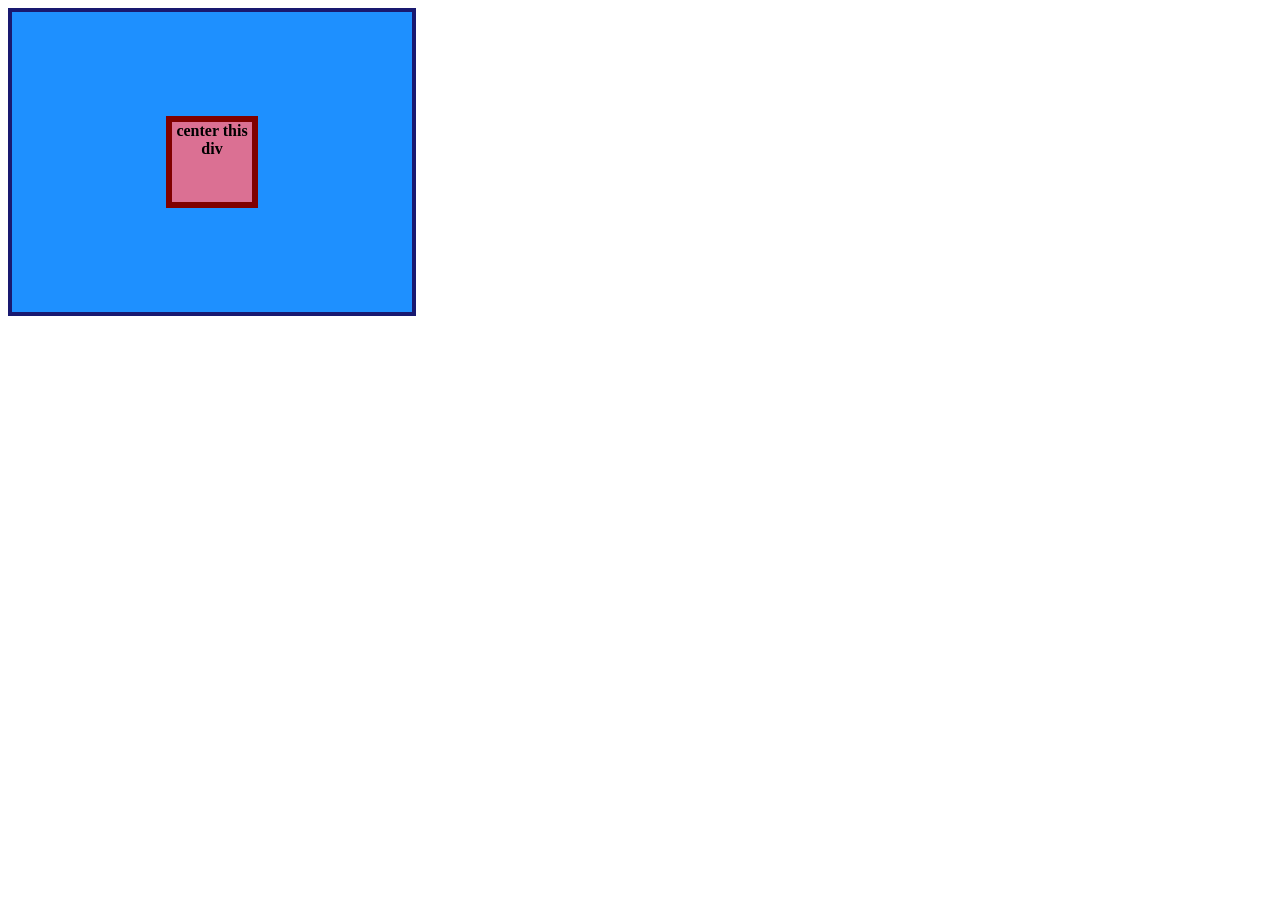
<file: foundations/flex/01-flex-center/index.html>
<!doctype html>
<html lang="en">
  <head>
    <meta charset="UTF-8" />
    <meta http-equiv="X-UA-Compatible" content="IE=edge" />
    <meta name="viewport" content="width=device-width, initial-scale=1.0" />
    <title>CENTER THIS DIV</title>
    <link rel="stylesheet" href="style.css" />
  </head>
  <body>
    <div class="container">
      <div class="box">center this div</div>
    </div>
  </body>
</html>
</file>
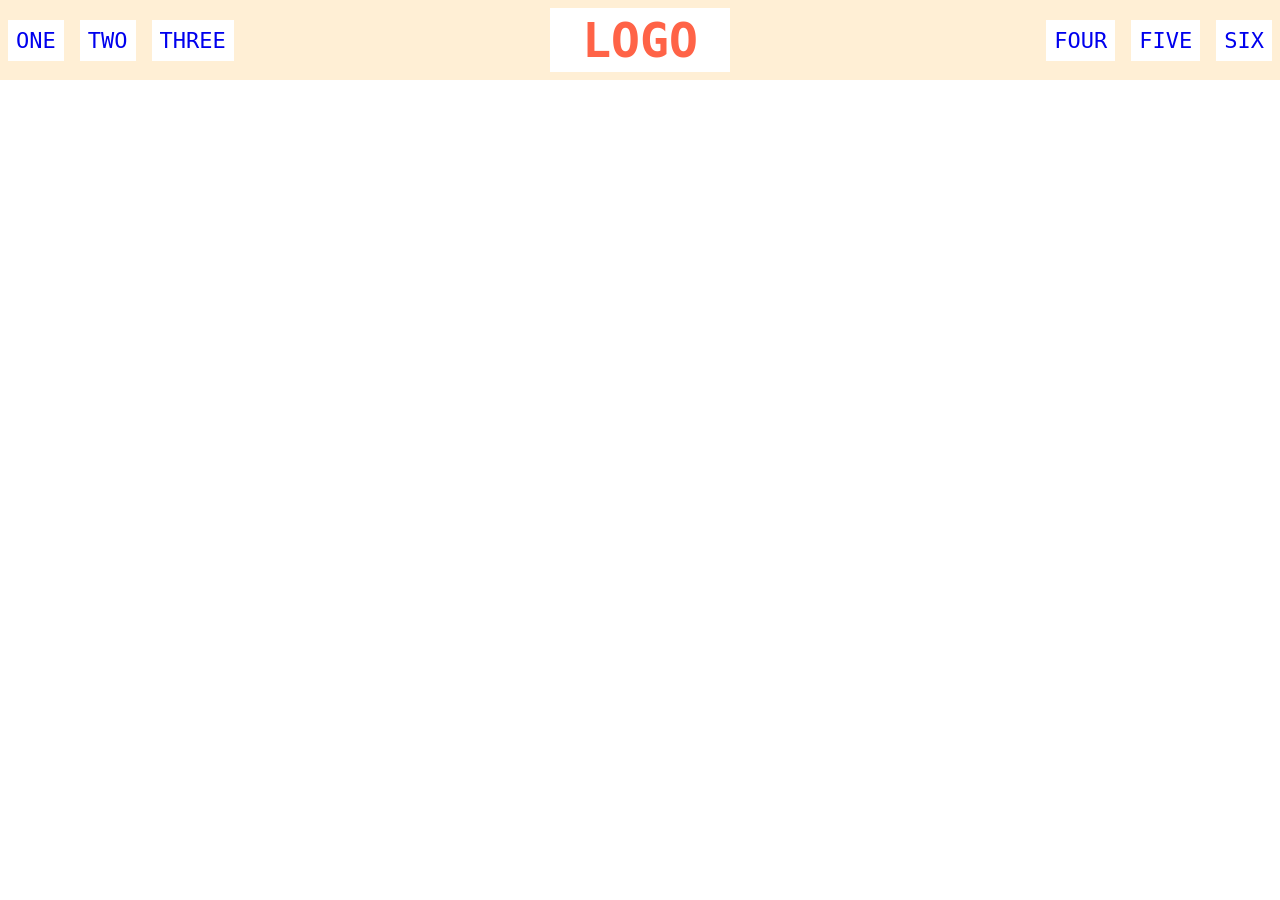
<file: foundations/flex/02-flex-header/index.html>
<!doctype html>
<html lang="en">
  <head>
    <meta charset="UTF-8" />
    <meta http-equiv="X-UA-Compatible" content="IE=edge" />
    <meta name="viewport" content="width=device-width, initial-scale=1.0" />
    <title>Flex Header</title>
    <link rel="stylesheet" href="style.css" />
  </head>
  <body>
    <div class="header">
      <div class="left-links">
        <ul>
          <li><a href="#">ONE</a></li>
          <li><a href="#">TWO</a></li>
          <li><a href="#">THREE</a></li>
        </ul>
      </div>
      <div class="logo">LOGO</div>
      <div class="right-links">
        <ul>
          <li><a href="#">FOUR</a></li>
          <li><a href="#">FIVE</a></li>
          <li><a href="#">SIX</a></li>
        </ul>
      </div>
    </div>
  </body>
</html>
</file>
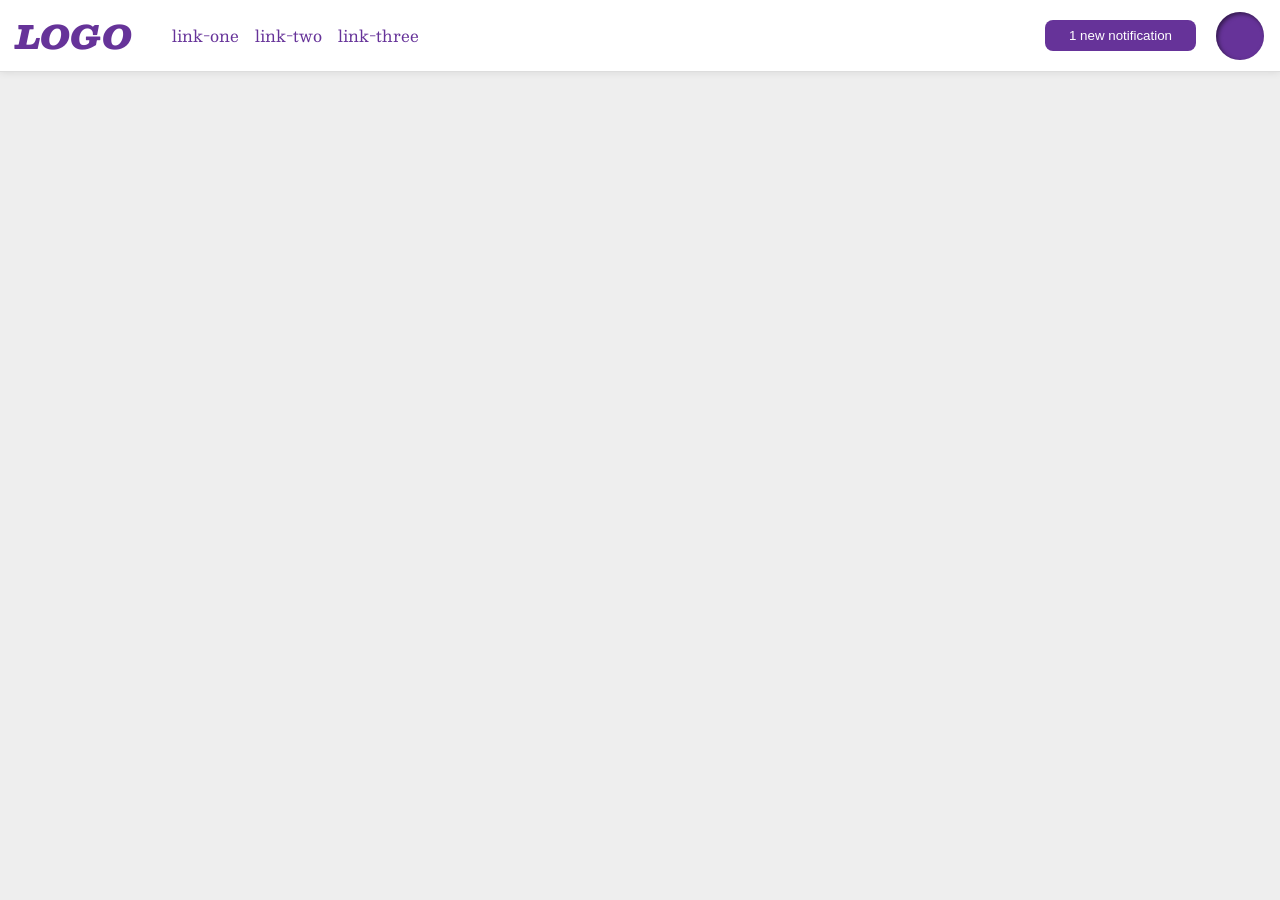
<file: foundations/flex/03-flex-header-2/index.html>
<!doctype html>
<html lang="en">
  <head>
    <meta charset="UTF-8" />
    <meta http-equiv="X-UA-Compatible" content="IE=edge" />
    <meta name="viewport" content="width=device-width, initial-scale=1.0" />
    <title>Flex Header 2</title>
    <link rel="stylesheet" href="style.css" />
  </head>
  <body>
    <div class="header">
      <div class="logo">LOGO</div>
      <ul class="links">
        <li><a href="https://google.com">link-one</a></li>
        <li><a href="https://google.com">link-two</a></li>
        <li><a href="https://google.com">link-three</a></li>
      </ul>
      <div class="right">
        <button class="notifications">1 new notification</button>
        <div class="profile-image"></div>
      </div>
    </div>
  </body>
</html>
</file>
<file: foundations/flex/01-flex-center/style.css>
.container {
  background: dodgerblue;
  border: 4px solid midnightblue;
  width: 400px;
  height: 300px;
  display: flex;
  justify-content: center;
  align-items: center;
}

.box {
  background: palevioletred;
  font-weight: bold;
  text-align: center;
  border: 6px solid maroon;
  width: 80px;
  height: 80px;
}
</file>
<file: foundations/flex/02-flex-header/style.css>
* {
  margin: 0;
  padding: 0;
  box-sizing: border-box;
}
.header {
  font-family: monospace;
  background: papayawhip;
  display: flex;
  justify-content: space-between;
  align-items: center;
}

.logo {
  margin: 8px;
  font-size: 48px;
  font-weight: 900;
  color: tomato;
  background: white;
  padding: 4px 32px;
}

.left-links ul {
  margin: 8px;
  display: flex;
  gap: 16px;
}
ul {
  /* this removes the dots on the list items*/
  list-style-type: none;
}

a {
  font-size: 22px;
  background: white;
  padding: 8px;
  /* this removes the line under the links */
  text-decoration: none;
}

.right-links ul {
  margin: 8px;
  display: flex;
  gap: 16px;
}
</file>
<file: foundations/flex/03-flex-header-2/style.css>
/* this is some magical font-importing.  
you'll learn about it later. */
@import url("https://fonts.googleapis.com/css2?family=Besley:ital,wght@0,400;1,900&display=swap");

body {
  margin: 0;
  background: #eee;
  font-family: Besley, serif;
}

.header {
  background: white;
  border-bottom: 1px solid #ddd;
  box-shadow: 0 0 8px rgba(0, 0, 0, 0.1);
  display: flex;
  align-items: center;
}

.profile-image {
  background: rebeccapurple;
  box-shadow: inset 2px 2px 4px rgba(0, 0, 0, 0.5);
  border-radius: 50%;
  width: 48px;
  height: 48px;
  margin-right: 16px;
}

.logo {
  color: rebeccapurple;
  font-size: 32px;
  font-weight: 900;
  font-style: italic;
  margin-left: 16px;
}

button {
  margin: 20px;
  border: none;
  border-radius: 8px;
  background: rebeccapurple;
  color: white;
  padding: 8px 24px;
}

a {
  /* this removes the line under our links */
  text-decoration: none;
  color: rebeccapurple;
}

ul {
  list-style-type: none;
  display: flex;
  gap: 16px;
  margin: 0;
}

.right {
  display: flex;
  margin-left: auto;
  align-items: center;
}
</file>
